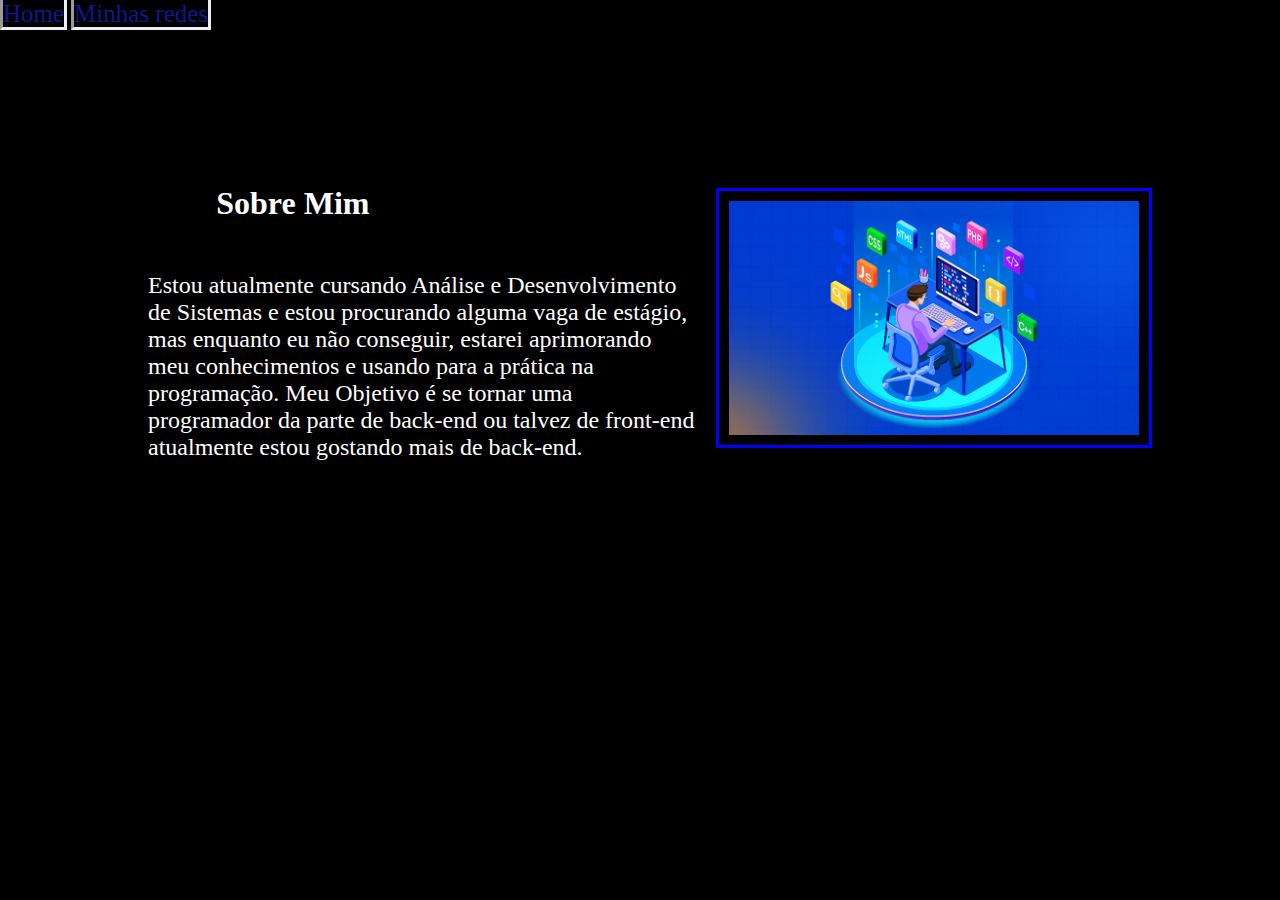
<file: Sobre mim/index.html>
<!DOCTYPE html>
<html lang="pt-br">
<head>
    <meta charset="UTF-8">
    <meta http-equiv="X-UA-Compatible" content="IE=edge">
    <meta name="viewport" content="width=device-width, initial-scale=1.0">
    <title>PORTFOLIO</title>
    <link rel="stylesheet" href="style.css">
</head>
<body>
    <header>
        <nav>
            <a href="index.html" class="cabecalho">Home</a>
            <a href="redes.html" class="cabecalho">Minhas redes</a>
        </nav>
    </header>
    <main class="apresentacao">
        <section class="conteudo">
            <h1 class="ass">Sobre Mim</h1>
            <p class="paragrafo">Estou atualmente cursando Análise e Desenvolvimento de Sistemas e estou procurando alguma vaga de
                estágio, mas enquanto eu não conseguir, estarei aprimorando meu conhecimentos e usando para a prática
            na programação. Meu Objetivo é se tornar uma programador da parte de back-end ou talvez de front-end 
        atualmente estou gostando mais de back-end. 
        </section>
        <img src="interna-blog-coding-05.jpg" alt="referencia" style="width: 40%;">
    </p>
    
        
    </main>
    
</body>
</html>
</file>
<file: Sobre mim/style.css>
body{
    background-color: black;
    
  ;}
.cabecalho{
    text-decoration: none;
    color: rgb(16, 24, 141);
    font-size: 25px;
    font-weight: 500;
    border-style: inset;
}
.ass{
    
        padding: 5% 15%;
        display:flex;
        align-items: center;
        justify-content: space-between;
        color: white;
}  
.paragrafo{
    color: white;
    font-size: 24px;
    padding:5% 20%;
    padding: 20px;
}
*{
    margin: 0;
    padding: 0;
}
img{
    border: 3px solid blue;
    padding: 10px;
}
.apresentacao{
    
    display:flex;
    align-items: center;
    justify-content: space-between;
    margin: 10%;
}
.conteudo{
    width: 615px;

}
.titulo{
    color: aliceblue;
    display:flex;
    align-items: center;
    justify-content: space-between;

    margin: 10%;
}
.rede{
    text-decoration: none;
    display: flex;
    justify-content: center;
    align-items: center;
    color: rgb(63, 213, 233);
    font-size: 24px;
    border: 2px inset white;
    padding: 20px;
    border-radius: 8px;
    width:30%;
   
}
.rede:hover{
    background-color: aliceblue;
}
.apresentacao_link{
    display: flex;
    flex-direction: column;
    justify-content: space-between;
    align-items: center;
    gap: 32px;
}
</file>
